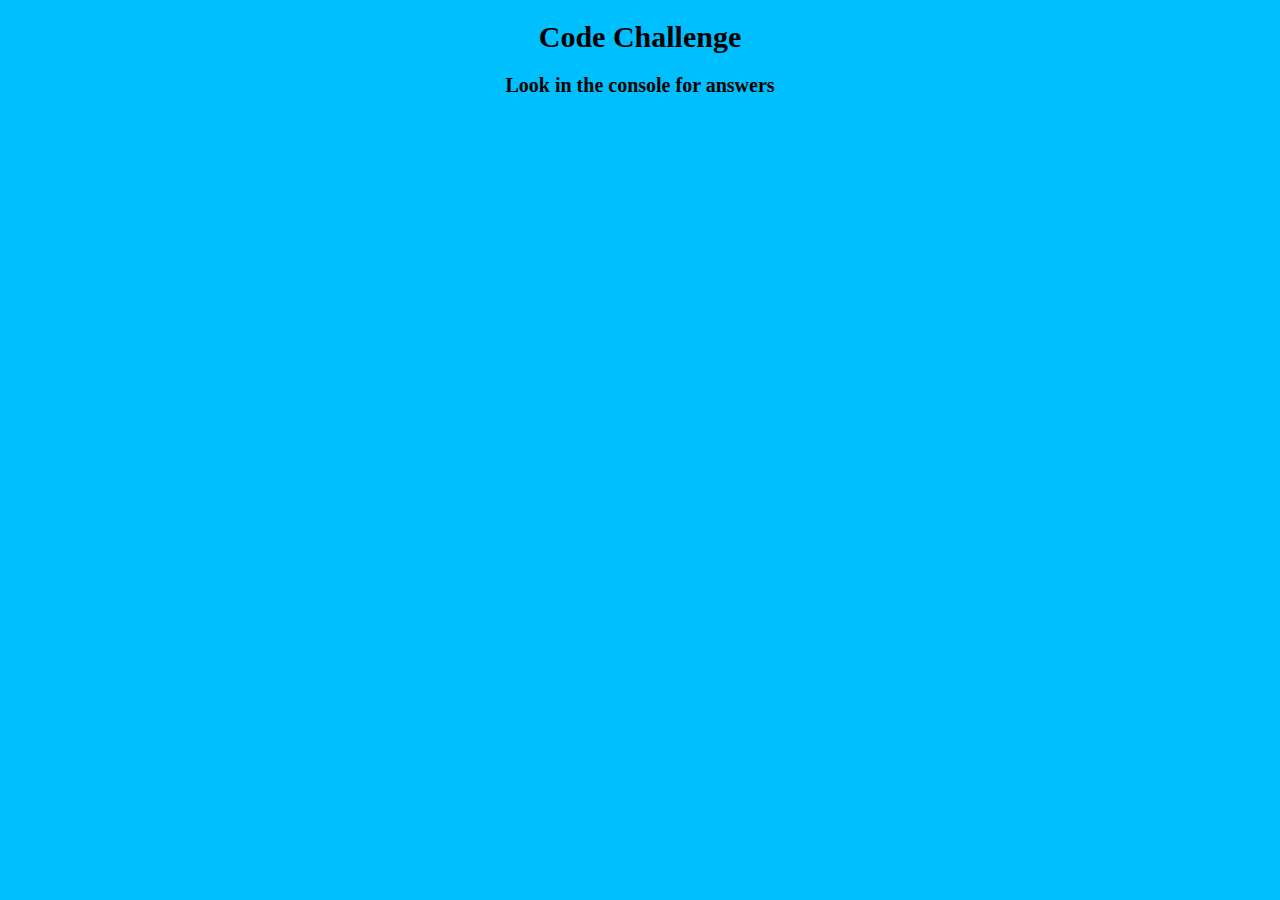
<file: fro_sch/modulooefening/index.html>
<!DOCTYPE html>
<html>
  <head>
    <meta charset="utf-8">
    <title>Modulo oefening</title>
  </head>
  <body>
<h1>Code Challenge</h1>
<h2>Look in the console for answers</h2>
<style>

html, body {
  background-color: deepskyblue;
}
h1 {
  text-align: center;
  font-size: 30px;
  font-family: verdana;
}
h2 {
  font-size: 20px;
  text-align: center;
}


</style>
<script src="script.js"></script>
  </body>
</html>
</file>
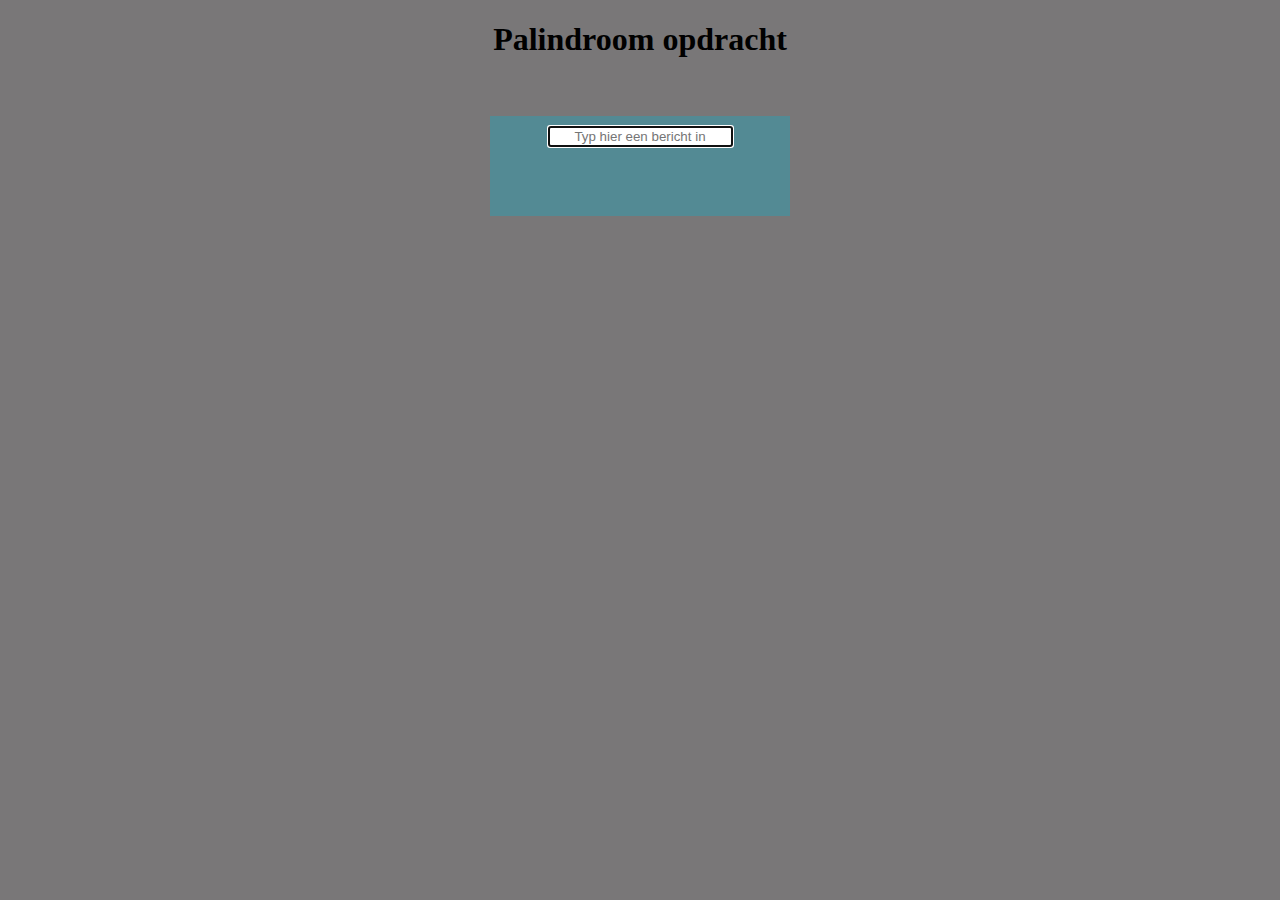
<file: fro_sch/palindroom/index.html>
<!DOCTYPE html>
<html>
  <head>
    <meta charset="utf-8">
    <title>Palindroom</title>
  </head>
  <body>
<h1>Palindroom opdracht</h1><br><br>

<div class="container">
    <input type="text" id="text" onkeyup="palindroom()" autofocus placeholder="Typ hier een bericht in"><br>
    <span id="result"></span>
</div>

<!-- CSS -->
<style>
  html, body {
    width: 100%;
    margin: 0;
    background-color: rgb(121, 119, 120);
    text-align: center;
  }

  .container {
      height: 100px;
      width: 300px;
      text-align: center;
      margin: 0 auto;
      background-color: rgba(58, 152, 166, 0.6);
  }

  #text {
    text-align: center;
    margin: 10px auto;
  }
  #result {
    text-align: center;
    margin: 10 auto;
    font-size: 25px;

  }
</style>
    <script>



      function palindroom(str) {

        let text = document.getElementById("text").value;
        let display = "";
        const charCounts = {};

        for (const ch of text.toLowerCase()) {
          if(/[^a-z]/.test(ch)) {
            continue
          }
          display += ch;
          if (charCounts[ch] ) {
            charCounts[ch] += 1;
          } else {
            charCounts[ch] = 1;
          }


      }
      let oddCounts = 0;
      for (const prop in charCounts) {
        if (charCounts[prop] % 2 === 1) {
          oddCounts += 1;
        }
      }

      let result = document.getElementById('result')
      console.log(charCounts);
      // console.log(oddCounts > 1 ? false:true);
      if (oddCounts == true) {
        result.innerHTML = "Dit is een Palindroom";

      } else  {
        result.innerHTML = "Dit is geen Palindroom";
      }


      }




    </script>

  </body>
</html>
</file>
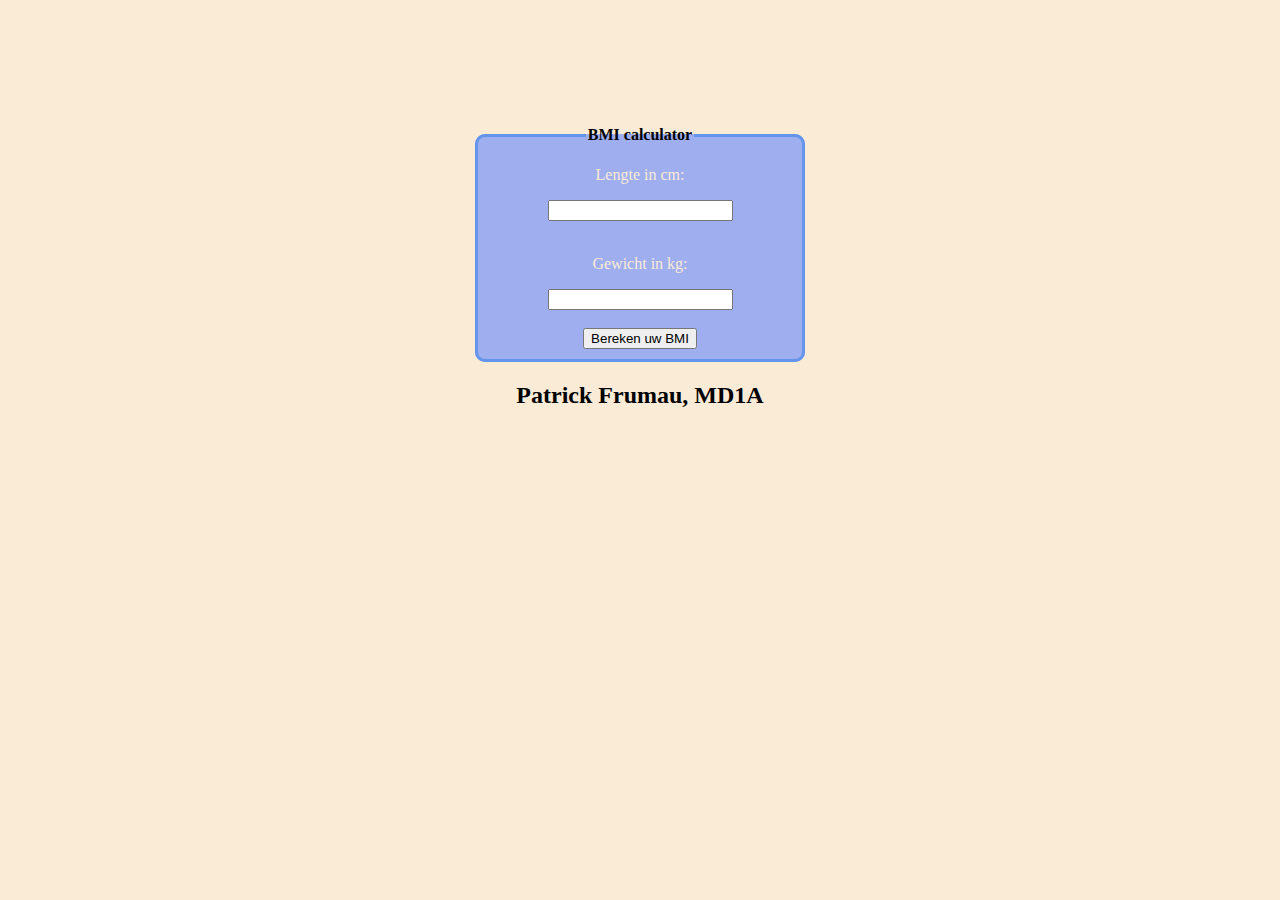
<file: leerjaar1/bmicalculator/index.html>
<!doctype html>
<html lang="nl">
<head>
    <meta charset="UTF-8">
    <meta name="viewport"
          content="width=device-width, user-scalable=no, initial-scale=1.0, maximum-scale=1.0, minimum-scale=1.0">
    <meta http-equiv="X-UA-Compatible" content="ie=edge">
    <title>BMI calculator</title>
    <link rel="stylesheet" type="text/css" href="style.css">
</head>
<body>

<fieldset>
    <legend><strong>BMI calculator</strong></legend>
    <p>Lengte in cm: </p><input type="text" id="lengte" name="lengte"> <br><br>
    <p>Gewicht in kg: </p><input type="text" id="gewicht" name="gewicht"><br><br>
    <input type="button" id="calculate" value="Bereken uw BMI">

</fieldset>
<div id="resultaat">

</div>
<footer>
  <h2>Patrick Frumau, MD1A</h2>
</footer>

<script>


        document.getElementById("calculate").addEventListener("click", ()=>{
          gewicht = document.getElementById("gewicht");
          lengte = document.getElementById("lengte");
            ajax(gewicht.value, lengte.value);
  });
</script>
<script src="ajax.js"></script>
</body>
</html>
</file>
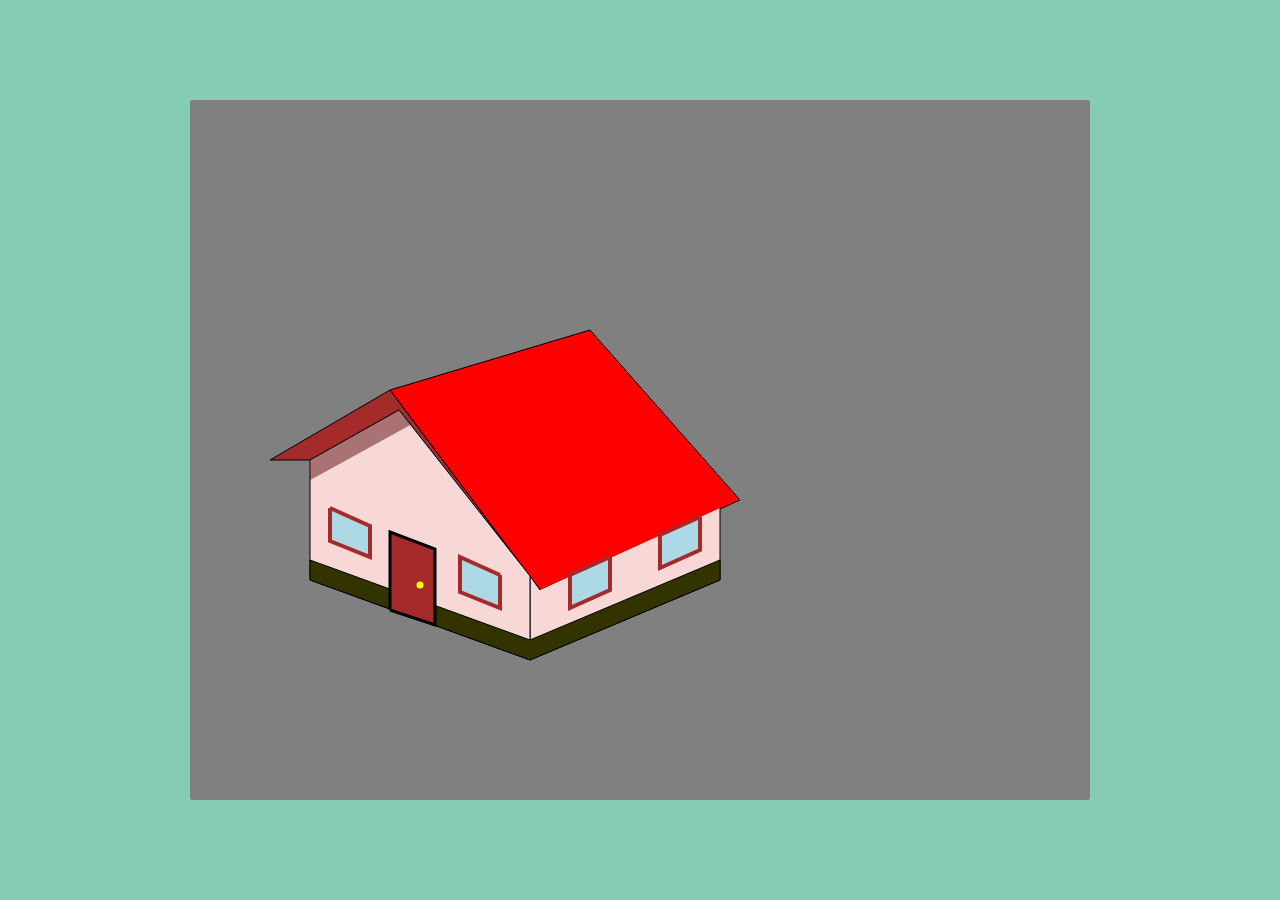
<file: leerjaar1/ourhouse/index.html>
<!DOCTYPE html>
<html>
  <head>
    <meta charset="utf-8">
    <title>Our house</title>
    <link rel="Stylesheet" type="text/css" href="style.css">
  </head>
  <body>
    <div id="container">

      <canvas id="myCanvas"  width="800" height="700"></canvas>

    </div>
<script src= "script.js"></script>
  </body>
</html>
</file>
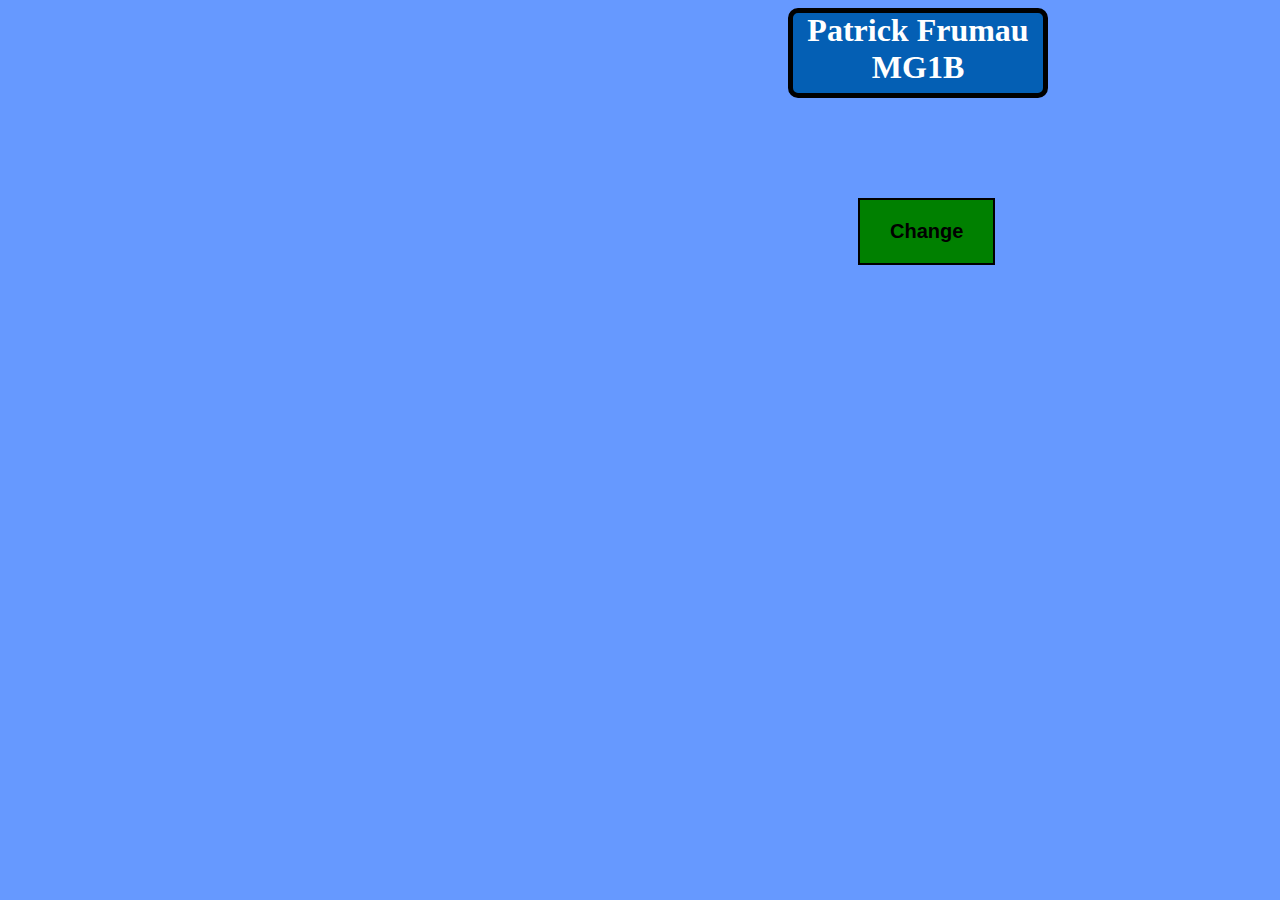
<file: leerjaar1/zingenerator/index.html>
<!DOCTYPE html>
<html>
  <head>
    <meta charset="utf-8">
    <title>Patrick Frumau MG1B</title>
    <link rel="Stylesheet" type="text/css" href="style.css">
  </head>
  <body>
    <div id="naam">
  <h1>Patrick Frumau <br> MG1B</h1>
</div>
   <input type="button" id="myButton" value="Change"> <br> <br>

     <div id="block">
      <span id="woord1"></span>
      <span id="woord2"></span>
      <span id="woord3"></span>
      <span id="woord4"></span>
      <span id="woord5"></span>
      <span id="woord6"></span>
    </div>
   <script src="script.js" ></script>


  </body>
</html>
</file>
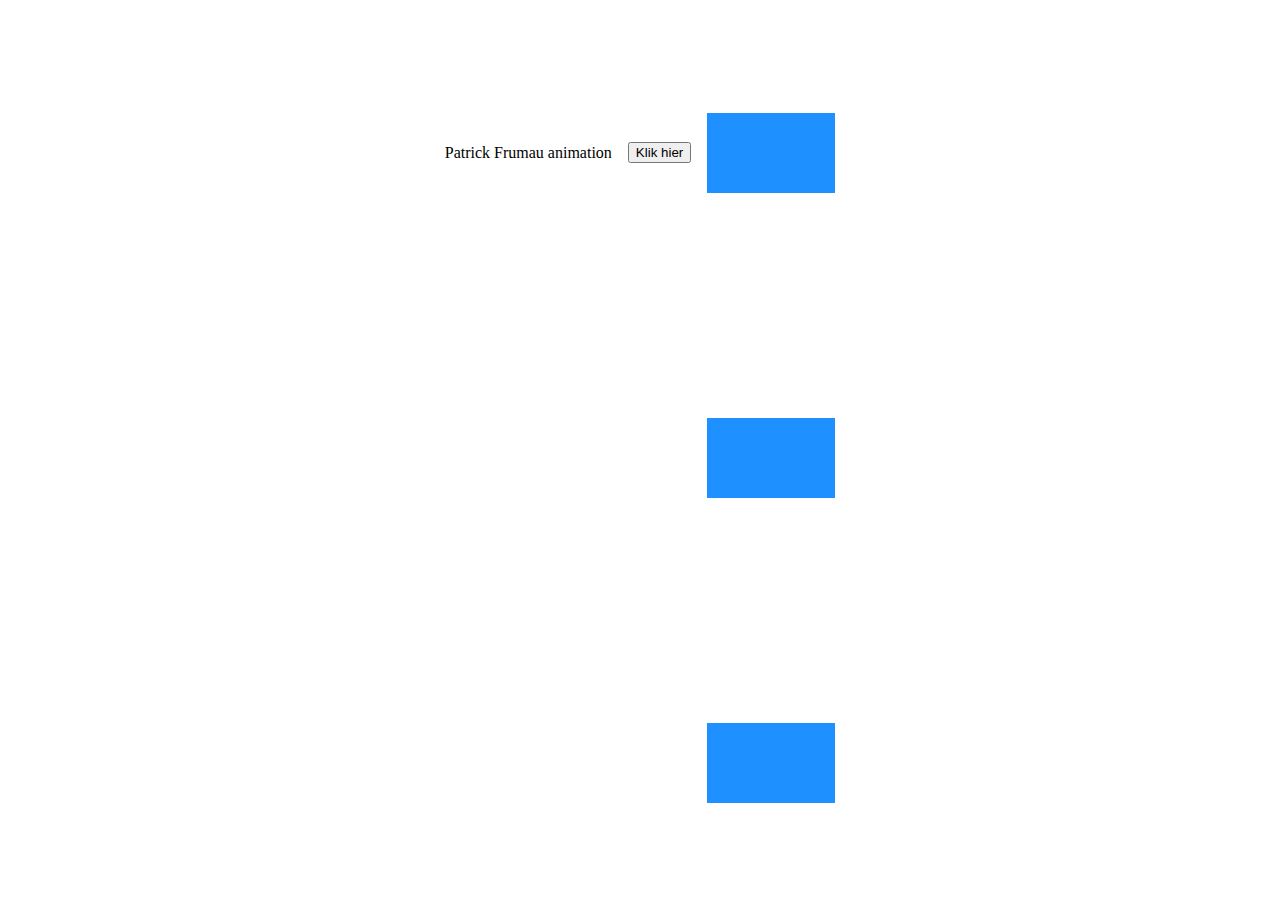
<file: p2.2/fro_bla/animation/index.html>
<!DOCTYPE html>
<html lang="nl">
<head>
    <meta charset="UTF-8">
    <title>Cubic animatie met JS</title>
    <link rel="stylesheet" href="style.css">
</head>
<body>
  <p>Patrick Frumau animation </p>
    <button id="button">Klik hier</button>
        <div id="vlak-1" class="vlakje"></div>
        <div id="vlak-2"class="vlakje"></div>
        <div id="vlak-3"class="vlakje"></div>

    <script src="script.js"></script>
</body>
</html>
</file>
<file: leerjaar1/bmicalculator/style.css>
html {
    width: 100%;
    height: 100%;
    background-color: antiquewhite;
}

fieldset {
    text-align: center;
    margin: 0 auto;
    width: 300px;
    margin-top: 10%;
    border: 3px solid cornflowerblue;
    color: antiquewhite;
    background-color: rgba(118,148,249,0.7);
    border-radius: 10px;
}

legend {
    color: black
}

#resultaat {
  width: 400px;
  border-radius: 20px;
  text-align: center;
  margin: 0 auto;
}


footer {
  text-align: center;
}
</file>
<file: leerjaar1/ourhouse/style.css>
html, body {
  padding: 0;
  margin: 0 auto;

  background-color: rgb(133, 205, 178);
}

#container {
  width: 900px;
  height: 700px;
  background-color: grey;
  margin: 0 auto;

  margin-top: 100px;
  border-radius: 2px;
}

canvas {
  margin: 0 auto;
  text-align: center;
}
</file>
<file: leerjaar1/zingenerator/style.css>
body {
  background-color: #6699ff;
  color: white;
}

#block {
  font-size: 60px;
  text-align: center;
}

#myButton {
  padding: 20px 30px;
  margin-left: 850px;
  background-color: green;
  border: 2px solid black;
  font-size: 20px;
  font-weight: bold;
  margin-top: 100px;
}

#myButton:hover {
  background: rgba(250, 250, 250, 0.4);
  color: black;
  transition: all .50s ease-in-out;
}

#myButton:not(:hover) {
  transition: all .50s ease-in-out;
}

h1 {
   text-align: center;
   margin-top: -1px;
}

#naam {
  width: 250px;
  height:80px;
  background-color: #045FB4;
  margin-left: 780px;
  border: 5px solid black;
  border-radius: 10px;
}
</file>
<file: p2.2/fro_bla/animation/style.css>
body {
  min-height: 100vh;
  display: grid;
  grid-template-columns: 1fr, auto, auto, 1fr;
  justify-content: center;
  align-items: center;
  grid-gap: 1em;
  overflow-x: hidden;
}

#button {
  grid-column: 2/3;
}

.vlakje {
  grid-column: 3/4;
  background-color: dodgerblue;
  width: 8em;
  height: 5em;
  margin: 0 auto;
  transition: transform .6s cubic-bezier(.17,.67,.71,1.29)
}

.vlakje--schuif-uit {
  transform: translateX(43vw);
}

#vlak-2 {
  transition-delay: .1s;
}

#vlak-3 {
  transition-delay: .2s;
}
</file>
